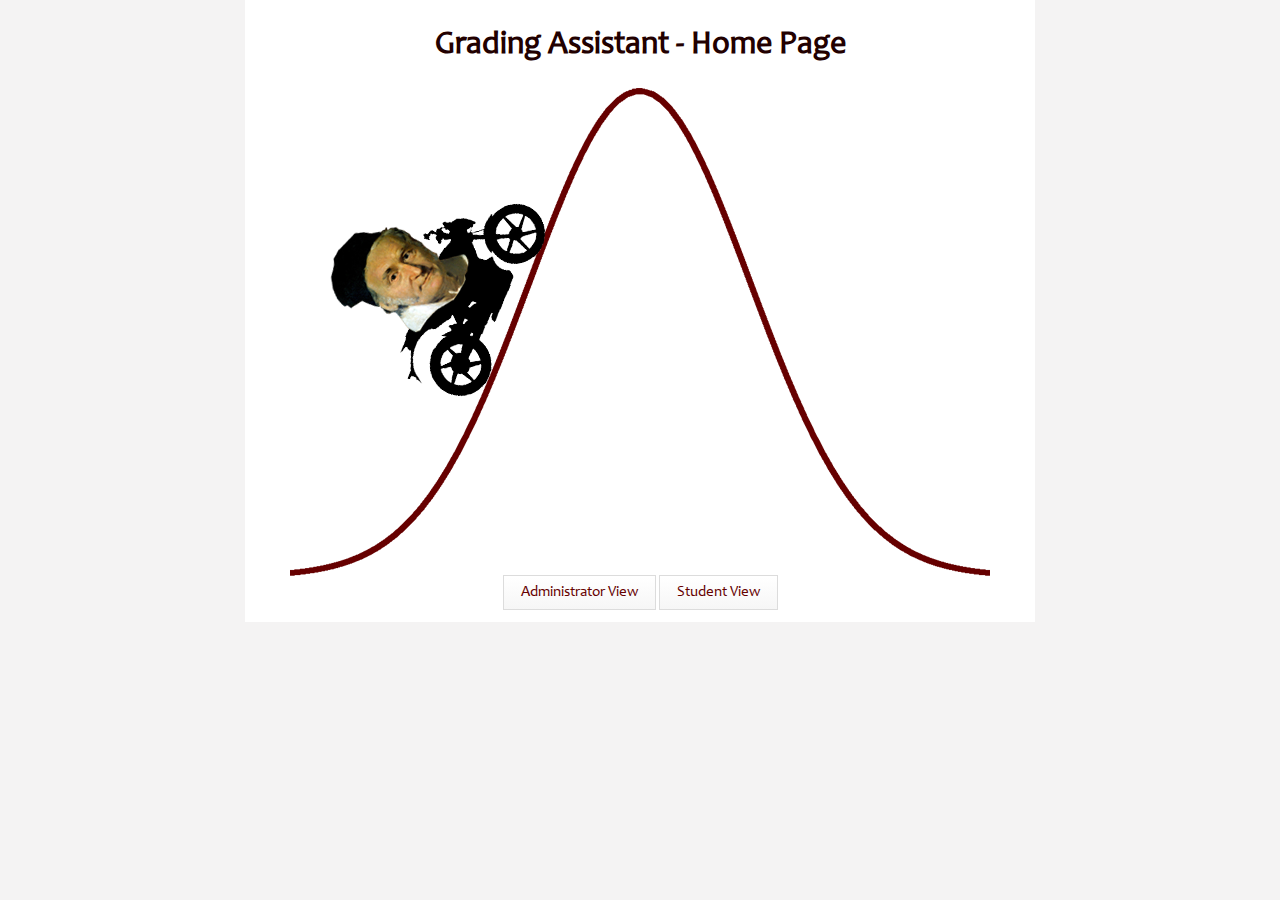
<file: index.html>
<!DOCTYPE html>

<html>
	<head>
		<!-- JavaScript script -->
		<link rel="stylesheet" href="css/main.css" type="text/css" media="all" />
		<meta http-equiv="Content-Type" content="text/html; charset=utf-8" />

		<title>Grading Assistant</title>
	</head>

	<body>
		<div id="main">
			<div class="titlebox">
				<h1>Grading Assistant - Home Page</h1>
				<img src="./imgs/Logo.png" />
				<a href="administrator_view.html" class="defaultButton">Administrator View</a>
				<a href="student_view.html" class="defaultButton">Student View</a>
			</div>
		</div>
	</body>
</html>
</file>
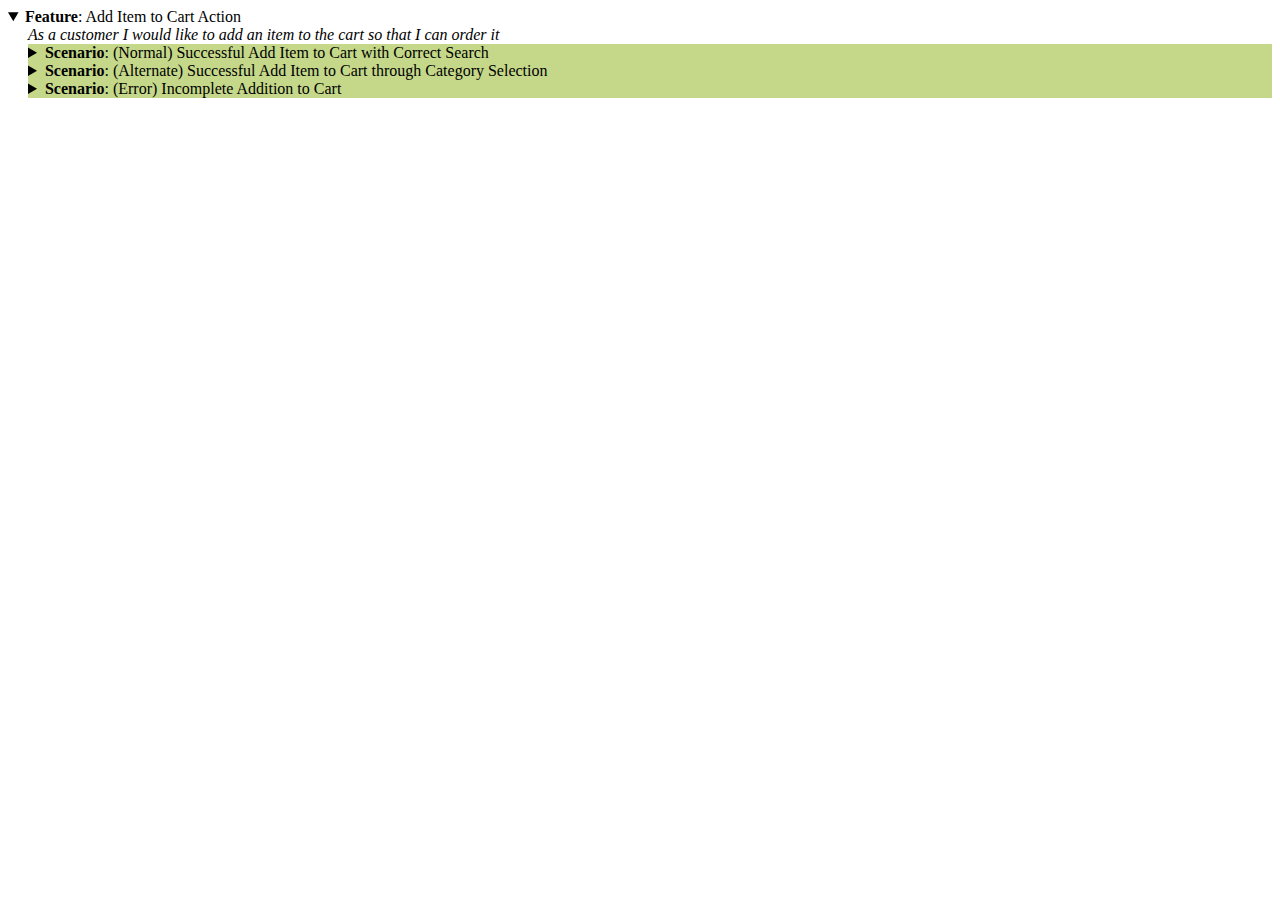
<file: test/BrowserTest/target/cucumber/index.html>
<!DOCTYPE html>
<html>
  <head>
    <meta charset="utf-8">
    <title>Cucumber Features</title>
    <link href="style.css" rel="stylesheet">
    <script src="jquery-1.6.4.min.js"></script>
    <script src="formatter.js"></script>
    <script src="report.js"></script>
  </head>
  <body>
    <div class="cucumber-report"></div>
  </body>
</html>
</file>
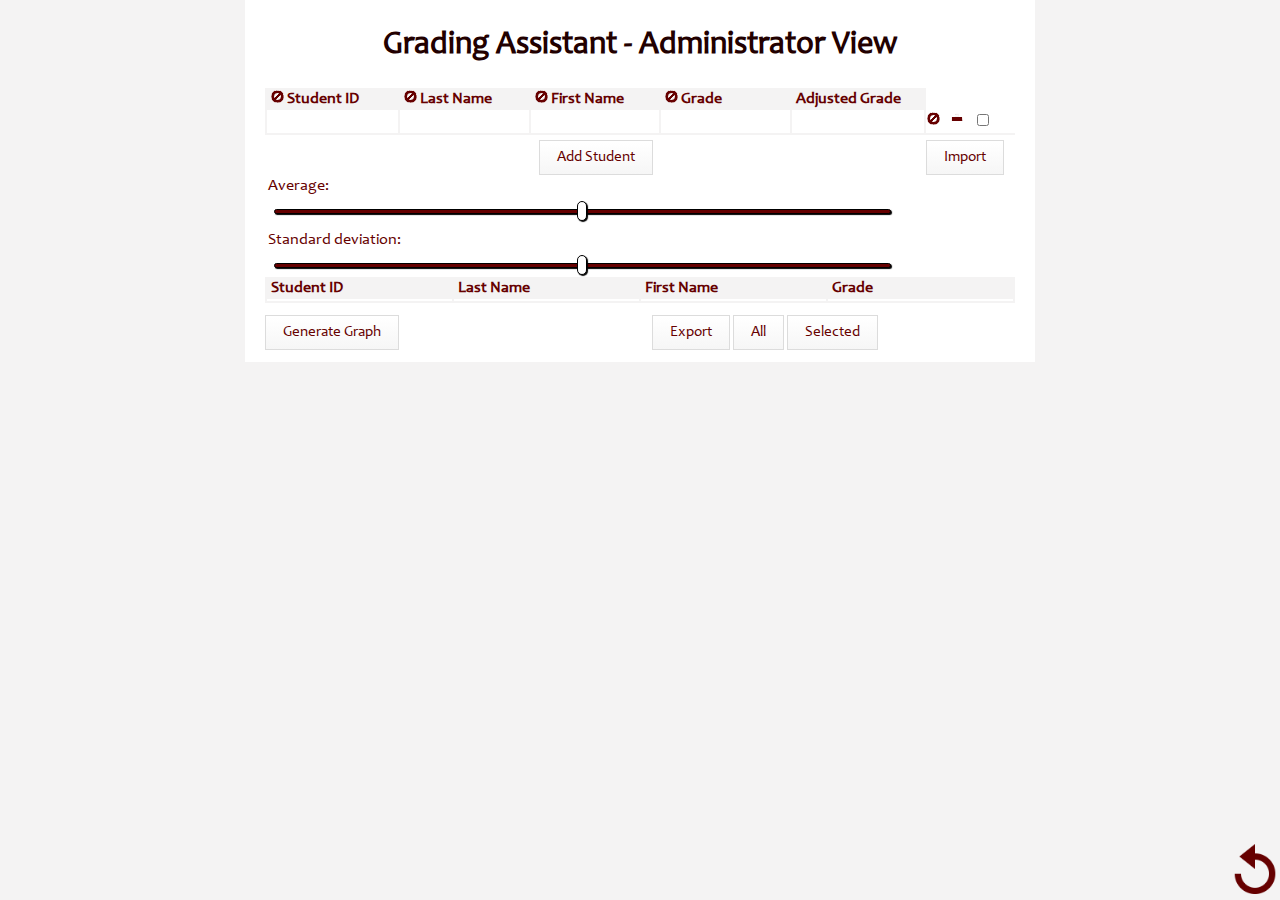
<file: administrator_view.html>
﻿<!DOCTYPE html>
<html>

<head>
	<link rel="stylesheet" href="css/main.css" type="text/css" media="all" />

	<!-- jQuery Library -->
	<script type="text/javascript" src="js/jquery-3.1.1.min.js"></script>

	<!-- JavaScript scripts -->
	<script type="text/javascript" src="js/TableCellStateSwitch.js"></script>
	<script type="text/javascript" src="js/sorttable.js"></script>
	<script type="text/javascript" src="js/table.js"></script>
    <script type="text/javascript" src="js/grade_adjuster.js"></script>
    <script type="text/javascript" src="js/import_export.js"></script>
    <script type="text/javascript" src="js/graph_generator.js"></script>
    
    <meta http-equiv="Content-Type" content="text/html; charset=utf-8" />
    <!-- Plotly.js -->
    <script src="https://cdn.plot.ly/plotly-latest.min.js"></script>

	<title>Grading Assistant - Administrator View</title>
</head>

<body>
	<div id="resetbuttoncontainer">
		<a href="#" onclick="resetTable();"><img id="resetbutton" src="imgs/reset.png" alt="Reset Table" /></a>
	</div>
    <div id="main">
        <div class="titlebox">
            <h1>Grading Assistant - Administrator View</h1>
        </div>
        <div class="tablecontainer">
            <table class="sortable maintable">
                <thead>
                    <tr class="row">
                        <th scope="col" class="maincol sorttable_numeric"><a href="#"><img src="./imgs/clear.png" onclick="clearColumn('sid')" /></a> Student ID</th>
                        <th scope="col" class="maincol sorttable_alpha"><a href="#"><img src="./imgs/clear.png" onclick="clearColumn('ln')" /></a> Last Name</th>
                        <th scope="col" class="maincol sorttable_alpha"><a href="#"><img src="./imgs/clear.png" onclick="clearColumn('fn')" /></a> First Name</th>
                        <th scope="col" class="maincol sorttable_numeric"><a href="#"><img src="./imgs/clear.png" onclick="clearColumn('grade'); clearColumn('adjustedGrade'); computeClassAverage(); computeStandardDeviation(); updateMeanStd();" /></a> Grade</th>
                        <th scope="col" class="maincol sorttable_numeric">Adjusted Grade</th>
                    </tr>
                </thead>
                <tbody id="student_table">
                    <!-- Change ID -->
                    <tr class="row" id="row0">
                        <td name="sid"></td>
                        <td name="ln"></td>
                        <td name="fn"></td>
                        <td name="grade"></td>
                        <td name="adjustedGrade" class="uneditable"></td>
                        <td class="clearCell"><a href="#"><img src="./imgs/clear.png" onclick="clearRow('row0'); computeClassAverage(); computeStandardDeviation(); updateMeanStd();" /></a></td>
                        <td class="clearCell"><a href="#"><img src="./imgs/minus.png" onclick="deleteRow('row0'); computeClassAverage(); computeStandardDeviation(); updateMeanStd();" /></a></td>
                        <td name="checkbox" class="clearCell uneditable"><input type="checkbox" name="cbox0" class="cb" /></td>
                    </tr>

                </tbody>
                <tfoot>
                    <tr class="row lastRow">
                        <td colspan="5"><a href="#" class="defaultButton" onclick="addRow()">Add Student</a></td>
                        <td colspan="5"><a href="#" class="defaultButton" onclick="document.getElementById('csvFileInput').click(); return false;" >Import</a></td>
                        <td colspan="5"><input type="file" id="csvFileInput" onchange="handleFiles(this.files)" accept=".csv" style="visibility: hidden;"></td>
                    </tr>
                </tfoot>
            </table>
        </div>
        <div>
            <table class="modificationTable">
                <div class="modificationHeader">
                    <tr>
                        <td>Average:</td>
                        <td id="currentAvg"></td>
                    </tr>
                </div>
                <div class="modificationRange">
                    <tr>
                        <td><input id="avgRange" min="0" max="100" type="range" onchange="updateField(this.value, 'avgText'); standardizeGrades();"></td>
                        <td id="avgText"></td>
                    </tr>
                </div>
            </table>
        </div>
        <div>
            <table class="modificationTable">
                <div class="modificationHeader">
                    <tr>
                        <td>Standard deviation:</td>
                        <td id="currentStd"></td>
                    </tr>
                </div>
                <div class="modificationRange">
                    <tr>
                        <td><input id="stdRange" min="0" max="30" type="range" onchange="updateField(this.value, 'stdText'); standardizeGrades();"></td>
                        <td id="stdText"></td>
                    </tr>
                </div>
            </table>
        </div>

        <div id="mod_table" class="tablecontainer">
            <table class="sortable maintable">
                <thead>
                    <tr class="row">
                        <th scope="col" class="maincol sorttable_numeric"><a href="#"></a> Student ID</th>
                        <th scope="col" class="maincol sorttable_alpha"><a href="#"></a> Last Name</th>
                        <th scope="col" class="maincol sorttable_alpha"><a href="#"></a> First Name</th>
                        <th scope="col" class="maincol sorttable_numeric"><a href="#"></a> Grade</th>
                    </tr>
                </thead>
                <tbody id="mod_student_table">
                    <!-- Change ID -->
                    <tr class="row" id="row0">
                        <td name="newSid"></td>
                        <td name="newLn"></td>
                        <td name="newFn"></td>
                        <td name="newGrade"></td>
                    </tr>
                </tbody>
                <tfoot>
                    <tr class="row lastRow">
                    </tr>
                </tfoot>
            </table>
        </div>
        <div id="graphDiv" class="generateGraphButton">
            <a href="#" class="defaultButton" onclick="parseData()">Generate Graph</a>
            <a href="#" style="visibility: hidden;">I suck at the layout and resort to this</a>
            <a href="#" class="defaultButton" onclick="exportToCSV()">Export</a>
            <a href="#" class="defaultButton" onclick="exportAllToCSV()">All</a>
            <a href="#" class="defaultButton" onclick="exportSelectedToCSV()">Selected</a>
        </div>
        

    </div>

</body>

</html>
</file>
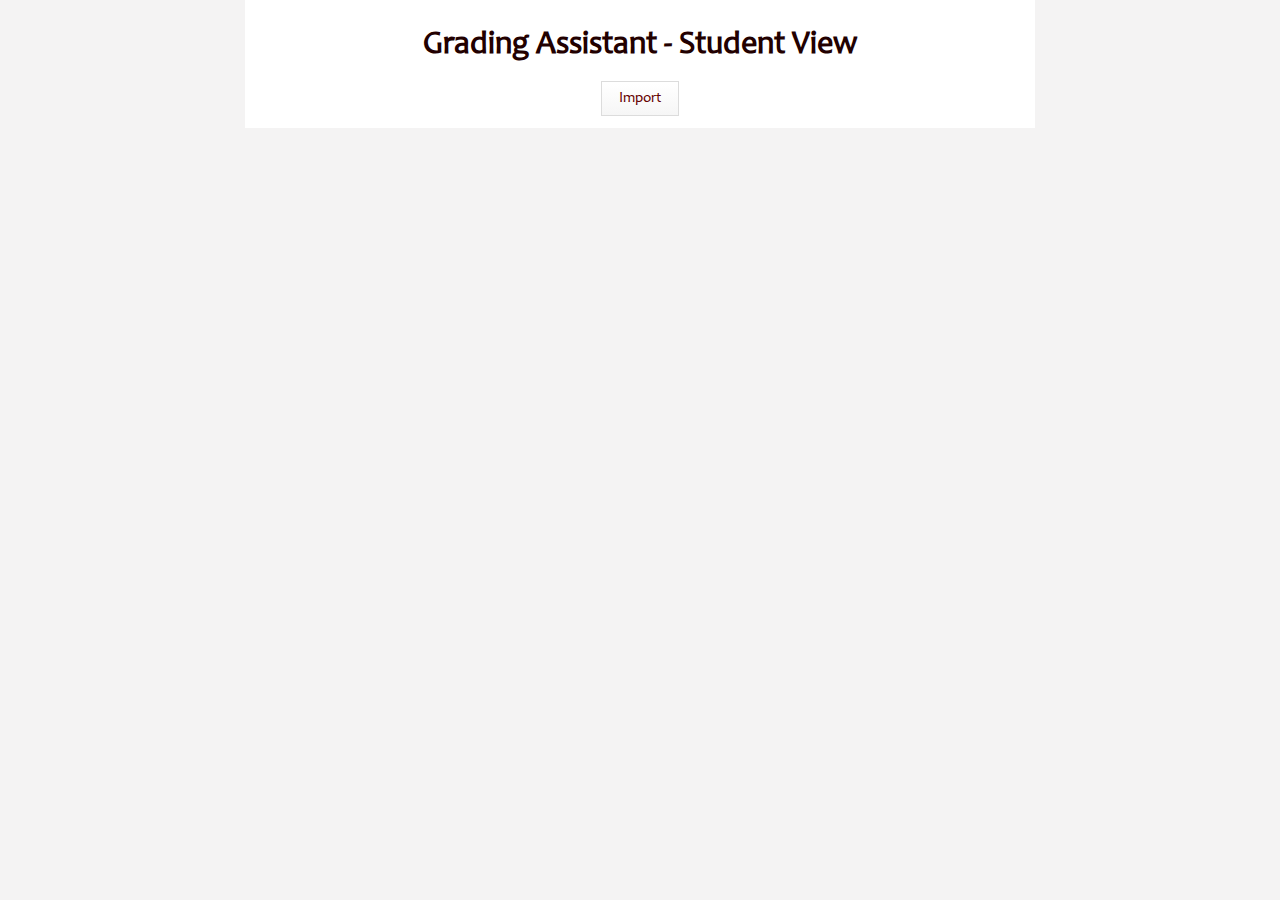
<file: student_view.html>
<!DOCTYPE html>
<html>

<head>
	<!-- JavaScript script -->
	<link rel="stylesheet" href="css/main.css" type="text/css" media="all" />
	<!-- jQuery Library -->
	<script type="text/javascript" src="js/jquery-3.1.1.min.js"></script>
	<script type="text/javascript" src="js/sorttable.js"></script>
	<script type="text/javascript" src="js/table.js"></script>
	<script type="text/javascript" src="js/import_export.js"></script>
	<meta http-equiv="Content-Type" content="text/html; charset=utf-8" />
	<title>Grading Assistant - Student View</title>
</head>

<body>
	<div id="main">
		<div class="titlebox">
			<h1>Grading Assistant - Student View</h1>
		</div>
		<div class="tablecontainer">
			<a href="#" class="defaultButton" onclick="document.getElementById('csvFileInput').click(); return false;">Import</a><input type="file" id="csvFileInput" onchange="createTable(false); handleFiles(this.files);" accept=".csv" class="invisible">
		</div>
	</div>
</body>

</html>
</file>
<file: css/main.css>
@font-face {
	font-family: "Candara";
	src: url("../fonts/Candara.ttf") format("truetype");
}



body {
	background: #f4f3f3;
	margin-top: 0;
	margin-bottom: 0;
	font-family: "Candara", Arial, Helvetica;
	color: #600;
}

h1 {
	text-align: center;
}

h2 {

}

a {
	color: inherit;
}

a:hover {
	color: #300;
}

input {
	width: 95%;
	padding-left: 4px;
	padding-right: 4px;
	border-radius: 4px;
	border-width: 1px;
}

.invalid input {
	background: #f88;
}

#resetbuttoncontainer {
  position: absolute;
  bottom: 0;
  right: 0;
}

#resetbutton {
  width: 50px;
}

#main {
	width: 750px;
	margin: 0 auto;
	padding: 5px 20px 20px 20px;
	background: #fff;
}

.titlebox {
	text-align: center;
	margin-top: 0;
	padding-top: 1px;
	color: #200;
}

.tablecontainer {
	text-align: center;
}

.maintable {
	text-align: center;
	width: 100%;
	border: none;
	border-collapse: collapse;
}

.maincol {
	width: 20%;
}

.row {
	text-align: left;
}

.row th {
	padding-left: 4px;
	padding-right: 4px;
	background: #f4f3f3;
	border-left: 2px solid #f4f3f3;
	border-right: 2px solid #f4f3f3;
}

.row td {
	border-left: 2px solid #f4f3f3;
	border-right: 2px solid #f4f3f3;
}

.lastRow {
	text-align: center;
	border-top: 2px solid #f4f3f3;
}

.lastRow td {
	border-left: none !important;
	border-right: none !important;
	padding-top: 12px;
}

.clearCell {
	border-right: none !important;
	border-left: none !important;
}

.defaultButton {
    background:-webkit-gradient(linear, left top, left bottom, color-stop(0.05, #ffffff), color-stop(1, #f6f6f6));
    background:-moz-linear-gradient(top, #ffffff 5%, #f6f6f6 100%);
    background:-webkit-linear-gradient(top, #ffffff 5%, #f6f6f6 100%);
    background:-o-linear-gradient(top, #ffffff 5%, #f6f6f6 100%);
    background:-ms-linear-gradient(top, #ffffff 5%, #f6f6f6 100%);
    background:linear-gradient(to bottom, #ffffff 5%, #f6f6f6 100%);
    filter:progid:DXImageTransform.Microsoft.gradient(startColorstr='#ffffff', endColorstr='#f6f6f6',GradientType=0);
    background-color:#ffffff;
    border:1px solid #dcdcdc;
    cursor:pointer;
    color:#660000;
    font-family:"Candara";
    font-size:15px;
    padding:9px 17px;
    text-decoration:none;
}

.defaultButton:hover {
    background:-webkit-gradient(linear, left top, left bottom, color-stop(0.05, #f6f6f6), color-stop(1, #ffffff));
    background:-moz-linear-gradient(top, #f6f6f6 5%, #ffffff 100%);
    background:-webkit-linear-gradient(top, #f6f6f6 5%, #ffffff 100%);
    background:-o-linear-gradient(top, #f6f6f6 5%, #ffffff 100%);
    background:-ms-linear-gradient(top, #f6f6f6 5%, #ffffff 100%);
    background:linear-gradient(to bottom, #f6f6f6 5%, #ffffff 100%);
    filter:progid:DXImageTransform.Microsoft.gradient(startColorstr='#f6f6f6', endColorstr='#ffffff',GradientType=0);
    background-color:#f6f6f6;
}

.defaultButton:active {
    position:relative;
    top:1px;
}

.generateGraphButton {
  margin-top: 20px;
}

/* Range slider */
input[type=range] {
  -webkit-appearance: none;
  width: 95%;
}
input[type=range]:focus {
  outline: none;
}
input[type=range]::-webkit-slider-runnable-track {
  width: 100%;
  height: 5px;
  cursor: pointer;
  animate: 0.2s;
  box-shadow: 1px 1px 1px #000000;
  background: #660000;
  border-radius: 5px;
  border: 1px solid #000000;
}
input[type=range]::-webkit-slider-thumb {
  box-shadow: 1px 1px 1px #000000;
  border: 1px solid #000000;
  height: 20px;
  width: 10px;
  border-radius: 5px;
  background: #FFFFFF;
  cursor: pointer;
  -webkit-appearance: none;
  margin-top: -8.5px;
}
input[type=range]:focus::-webkit-slider-runnable-track {
  background: #660000;
}
input[type=range]::-moz-range-track {
  width: 100%;
  height: 5px;
  cursor: pointer;
  animate: 0.2s;
  box-shadow: 1px 1px 1px #000000;
  background: #660000;
  border-radius: 5px;
  border: 1px solid #000000;
}
input[type=range]::-moz-range-thumb {
  box-shadow: 1px 1px 1px #000000;
  border: 1px solid #000000;
  height: 20px;
  width: 10px;
  border-radius: 5px;
  background: #FFFFFF;
  cursor: pointer;
}
input[type=range]::-ms-track {
  width: 100%;
  height: 5px;
  cursor: pointer;
  animate: 0.2s;
  background: transparent;
  border-color: transparent;
  color: transparent;
}
input[type=range]::-ms-fill-lower {
  background: #660000;
  border: 1px solid #000000;
  border-radius: 10px;
  box-shadow: 1px 1px 1px #000000;
}
input[type=range]::-ms-fill-upper {
  background: #660000;
  border: 1px solid #000000;
  border-radius: 10px;
  box-shadow: 1px 1px 1px #000000;
}
input[type=range]::-ms-thumb {
  box-shadow: 1px 1px 1px #000000;
  border: 1px solid #000000;
  height: 20px;
  width: 10px;
  border-radius: 5px;
  background: #FFFFFF;
  cursor: pointer;
}
input[type=range]:focus::-ms-fill-lower {
  background: #660000;
}
input[type=range]:focus::-ms-fill-upper {
  background: #660000;
}

.modificationText {
    padding-left: 70%;
    width: 75px;
    padding: 0px 0px;
}

.modificationApply {
    padding: 0px 20px;
    /*float: right;*/
    width: 75px;
    text-align: center;
}

.modificationRange {
    padding-top: 4px;
}

.modificationTable {
    width: 100%;
}

.modificationTable tr td:first-child {
    width: 70%;
}

.modificationTable tr td {
    width: 10%;
}

.invisible {
    visibility: hidden;
    display: none;
}

.anonymous {
    background-color: #f4f3f3;
}

input[type=checkbox] {
    width: 12px;
    height: 12px;
}
</file>
<file: test/BrowserTest/target/cucumber/style.css>
.cucumber-report .body {
  font-family: Helvetica,Arial,sans-serif;
}

.cucumber-report .keyword {
  font-weight: bold;
}

.cucumber-report .description {
  font-style: italic;
  margin-left: 20px;
}

.cucumber-report details > section {
  margin-left: 20px;
}

.cucumber-report ol.steps {
  list-style-type: none;
  margin-top: 0;
  margin-bottom: 0;
}

.cucumber-report .doc_string {
  margin: 0 0 0 20px;
}

.cucumber-report table {
  border-collapse: collapse;
  border: 1px;
  border-style: solid;
}

.cucumber-report td, .cucumber-report th {
  border: 1px;
  border-style: solid;
  padding-left: 4px;
  padding-right: 4px;
}

.cucumber-report table {
  margin-left: 20px;
}

.cucumber-report thead {
  background-color: #C0C0C0;
}

.cucumber-report .passed {
  background-color: #C5D88A;
}

.cucumber-report .undefined, .cucumber-report .pending {
  background-color: #EAEC2D;
}

.cucumber-report .skipped {
  background-color: #2DEAEC;
}

.cucumber-report .failed {
  background-color: #D88A8A;
}

.cucumber-report .tags {
  display: inline;
}

.cucumber-report .tag {
  margin-right: 0.25em;
  color: #246ac1;
}

.cucumber-report .comments {
  display: inline;
}

.cucumber-report .comment {
  margin 0;
  padding 0;
}

#cucumber-templates {
  display: none;
}
</file>
